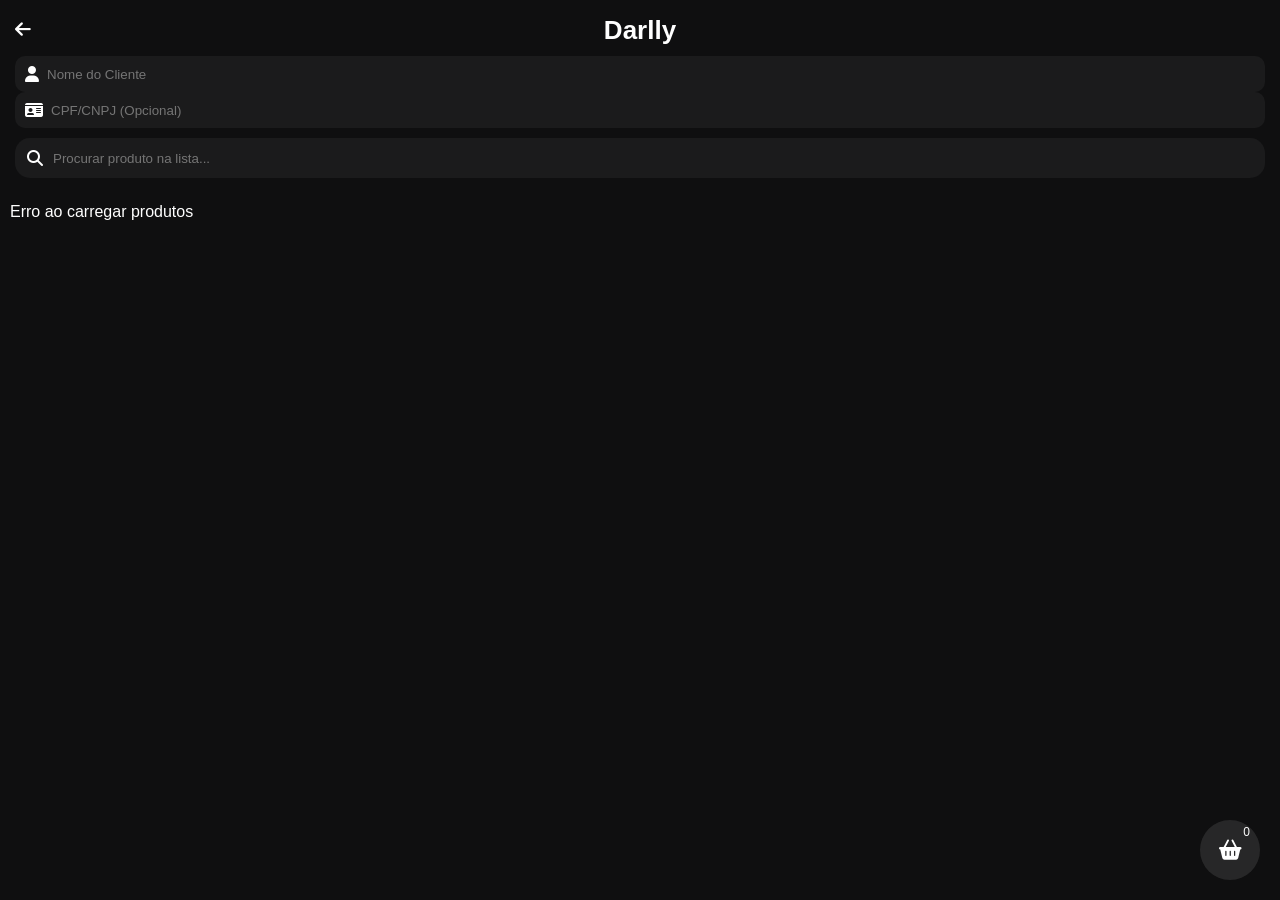
<file: pedidos.html>
<!DOCTYPE html>
<html lang="pt-br">
<head>
    <meta charset="UTF-8">
    <meta name="viewport" content="width=device-width, initial-scale=1.0">
    <title>Darlly - Sistema de Pedidos</title>
    
    <!-- Ícones -->
    <link rel="stylesheet" href="https://cdnjs.cloudflare.com/ajax/libs/font-awesome/6.4.0/css/all.min.css">
    
    <link rel="manifest" href="manifest.json">
    <meta name="theme-color" content="#0f0f10">

    <!-- CSS -->
    <link rel="stylesheet" href="pedidos.css">
</head>

<body>

    <!-- ================= TOPO ================= -->
    <header class="topo">

        <a href="dash.html" class="btn-voltar">
            <i class="fas fa-arrow-left"></i>
        </a>
        
        <div class="logo">
            <h1>Darlly</h1>
        </div>

        <!-- CLIENTE -->
        <div class="identificacao-cliente">
            <div class="input-estilizado">
                <i class="fas fa-user"></i>
                <input type="text" id="nomeCliente" placeholder="Nome do Cliente" autocomplete="off">
            </div>

            <div class="input-estilizado">
                <i class="fas fa-id-card"></i>
                <input type="text" id="documentoCliente" placeholder="CPF/CNPJ (Opcional)" autocomplete="off">
            </div>
        </div>

        <!-- BUSCA -->
        <div class="busca-container">
            <i class="fas fa-search"></i>
            <input type="text" id="buscaProduto" placeholder="Procurar produto na lista...">
        </div>

    </header>

    <!-- ================= PRODUTOS ================= -->
    <main class="container">
        <div id="listaProdutos" class="lista-produtos">
            <div class="loading-aviso">Carregando produtos da planilha...</div>
        </div>
    </main>

    <!-- ================= BOTÃO CARRINHO ================= -->
    <div class="carrinho-flutuante" id="btnCarrinho">
        <i class="fas fa-shopping-basket"></i>
        <span id="contadorCarrinho">0</span>
    </div>

    <!-- ================= MODAL CARRINHO ================= -->
    <div class="modal-carrinho" id="modalCarrinho">

        <div class="modal-conteudo">
            
            <div class="modal-topo">
                <h2>Meu Pedido</h2>

                <div class="modal-acoes">
                    <button id="limparCarrinho" class="btn-limpar">
                        Limpar Tudo
                    </button>

                    <button id="fecharCarrinho" class="btn-fechar">
                        <i class="fas fa-times"></i>
                    </button>
                </div>
            </div>

            <div id="itensCarrinho" class="itens-carrinho"></div>

            <div class="modal-rodape">

                <div class="total-container">
                    <span>Total do Pedido:</span>
                    <span class="total-valor">
                        R$ <span id="totalCarrinho">0,00</span>
                    </span>
                </div>

                <button id="finalizarPedido" class="btn-finalizar">
                    <i class="fab fa-whatsapp"></i>
                    Enviar Pedido via WhatsApp
                </button>

            </div>

        </div>
    </div>

    <!-- ================= MODAL QUANTIDADE ================= -->
    <div class="modal-quantidade" id="modalQtd">

        <div class="modal-qtd-box">

            <h3 id="qtdProdutoNome">Produto</h3>
            <p id="qtdProdutoTipo">Tipo</p>

            <input 
                type="number" 
                id="inputQuantidade" 
                placeholder="Quantidade" 
                step="0.1"
            >

            <div class="qtd-acoes">

                <button id="cancelarQtd" class="btn-cancelar">
                    Cancelar
                </button>

                <button id="confirmarQtd" class="btn-confirmar">
                    Adicionar
                </button>

            </div>

        </div>

    </div>

    <!-- ================= JS ================= -->
    <script src="pedidos.js"></script>

</body>
</html>
</file>
<file: pedidos.css>
/* ================= RESET ================= */
* {
    margin: 0;
    padding: 0;
    box-sizing: border-box;
    font-family: 'Segoe UI', sans-serif;
}

body {
    background: #0f0f10;
    color: #fff;
    overflow-x: hidden;
}


/* ================= TOPO ================= */
.topo {
    padding: 15px;
    display: flex;
    flex-direction: column;
    gap: 10px;
}

.logo {
    text-align: center;
}

.logo h1 {
    font-size: 26px;
}

.btn-voltar {
    position: absolute;
    left: 15px;
    top: 20px;
    color: #fff;
    font-size: 18px;
}


/* ================= INPUTS ================= */
.input-estilizado {
    display: flex;
    align-items: center;
    gap: 8px;

    background: rgba(255,255,255,0.05);
    padding: 10px;
    border-radius: 10px;
}

.input-estilizado input {
    background: transparent;
    border: none;
    outline: none;
    color: #fff;
    width: 100%;
}


/* ================= BUSCA ================= */
.busca-container {
    display: flex;
    align-items: center;
    gap: 10px;

    background: rgba(255,255,255,0.05);
    padding: 12px;
    border-radius: 15px;
}

.busca-container input {
    background: transparent;
    border: none;
    color: #fff;
    width: 100%;
    outline: none;
}


/* ================= PRODUTOS ================= */
.container {
    padding: 10px;
}

.lista-produtos {
    display: grid;
    grid-template-columns: repeat(2, 1fr);
    gap: 12px;
}

.produto {
    background: rgba(255,255,255,0.05);
    padding: 12px;
    border-radius: 15px;
    transition: 0.3s;
}

.produto:hover {
    transform: translateY(-4px);
}

.produto-nome {
    font-size: 13px;
    margin-bottom: 10px;
}

.produto-precos {
    display: flex;
    flex-direction: column;
    gap: 5px;
}

.produto-precos button {
    border: none;
    padding: 6px;
    border-radius: 8px;
    font-size: 11px;
    cursor: pointer;
}

.btn-fracionado {
    background: rgba(0,140,255,0.3);
    color: #fff;
}

.btn-atacado {
    background: rgba(255,0,80,0.3);
    color: #fff;
}


/* ================= CARRINHO ================= */
.carrinho-flutuante {
    position: fixed;
    bottom: 20px;
    right: 20px;

    width: 60px;
    height: 60px;

    border-radius: 50%;
    background: rgba(255,255,255,0.1);

    display: flex;
    align-items: center;
    justify-content: center;

    font-size: 20px;
    cursor: pointer;
}

.carrinho-flutuante span {
    position: absolute;
    top: 5px;
    right: 10px;
    font-size: 12px;
}


/* ================= MODAL CARRINHO ================= */
.modal-carrinho {
    display: none;
    position: fixed;
    inset: 0;

    background: rgba(0,0,0,0.85);

    justify-content: center;
    align-items: center;
}

.modal-conteudo {
    width: 90%;
    max-width: 420px;
    background: #1c1c1e;
    border-radius: 20px;
    padding: 20px;

    display: flex;
    flex-direction: column;
    max-height: 90vh;
}

.modal-topo {
    display: flex;
    justify-content: space-between;
    align-items: center;
}

.modal-acoes {
    display: flex;
    gap: 10px;
}

.btn-fechar {
    background: none;
    border: none;
    color: #fff;
    font-size: 18px;
}

.btn-limpar {
    background: rgba(255,255,255,0.1);
    border: none;
    padding: 5px 10px;
    border-radius: 8px;
    color: #fff;
}

.itens-carrinho {
    flex: 1;
    overflow-y: auto;
    margin: 15px 0;
}

.linha-item-carrinho {
    display: flex;
    justify-content: space-between;
    margin-bottom: 10px;
}

.btn-remover-item {
    background: none;
    border: none;
    color: red;
    cursor: pointer;
}


/* ================= TOTAL ================= */
.modal-rodape {
    margin-top: auto;
}

.total-container {
    display: flex;
    justify-content: space-between;
    margin-bottom: 10px;
}

.btn-finalizar {
    width: 100%;
    padding: 12px;
    border: none;
    border-radius: 10px;

    background: #25D366;
    color: #000;
    font-weight: bold;
}


/* ================= MODAL QUANTIDADE ================= */
.modal-quantidade {
    position: fixed;
    inset: 0;
    background: rgba(0,0,0,0.85);

    display: none;
    justify-content: center;
    align-items: center;

    z-index: 2000;
}

.modal-qtd-box {
    background: #1c1c1e;
    padding: 25px;
    border-radius: 20px;
    width: 90%;
    max-width: 320px;
    text-align: center;
}

.modal-qtd-box h3 {
    margin-bottom: 5px;
}

.modal-qtd-box p {
    opacity: 0.6;
    margin-bottom: 15px;
}

.modal-qtd-box input {
    width: 100%;
    padding: 12px;
    border-radius: 10px;
    border: none;
    margin-bottom: 15px;

    background: rgba(255,255,255,0.08);
    color: #fff;
    text-align: center;
    font-size: 18px;
}

.qtd-acoes {
    display: flex;
    gap: 10px;
}

.btn-cancelar {
    flex: 1;
    padding: 12px;
    border-radius: 10px;
    border: none;
    background: rgba(255,255,255,0.1);
    color: #fff;
}

.btn-confirmar {
    flex: 1;
    padding: 12px;
    border-radius: 10px;
    border: none;
    background: #25D366;
    color: #000;
    font-weight: bold;
}


/* ================= RESPONSIVO ================= */
@media (max-width: 600px) {
    .lista-produtos {
        grid-template-columns: repeat(2, 1fr);
    }
}
</file>
